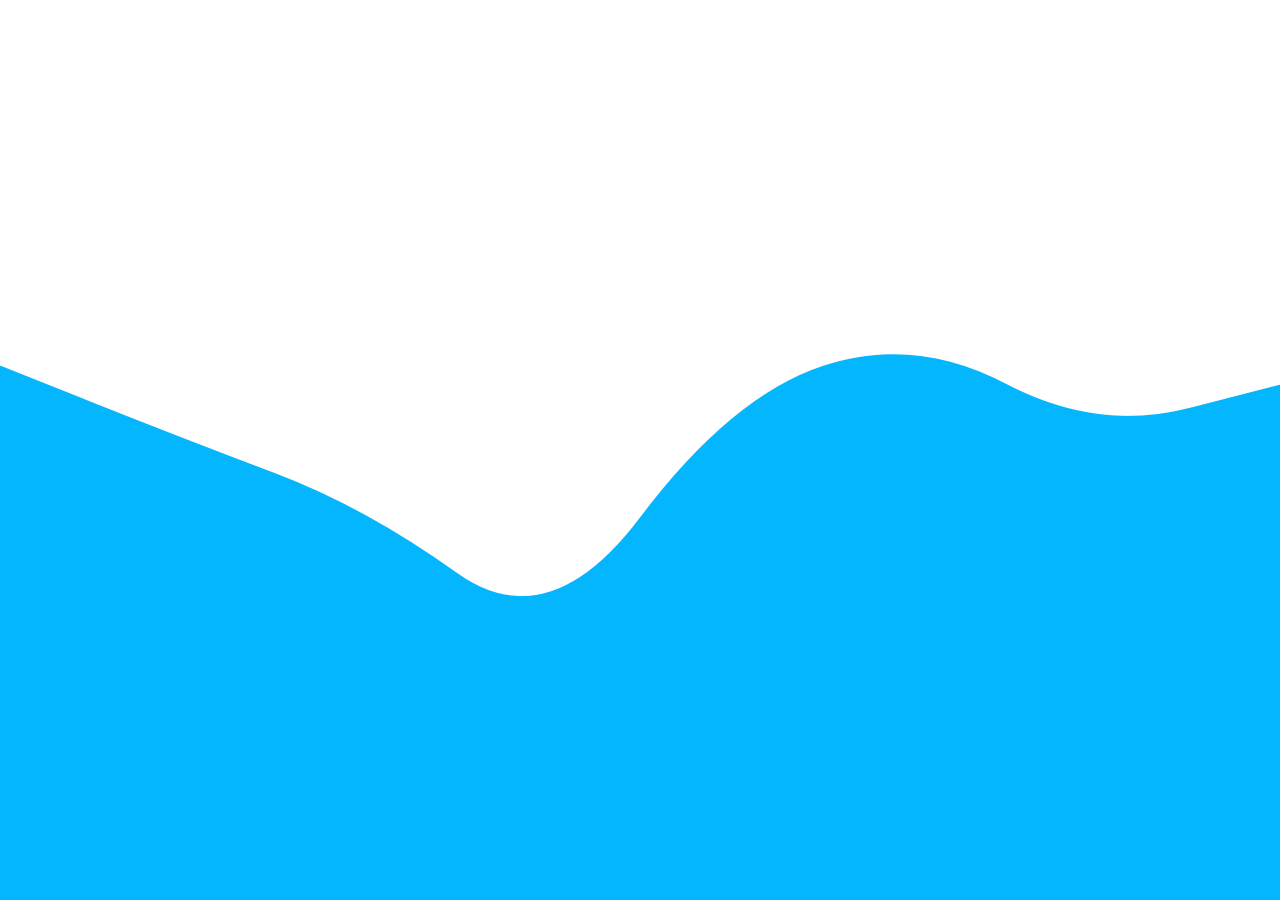
<file: 002/index.html>
<!DOCTYPE html>
<html lang="en">
  <head>
    <meta charset="UTF-8" />
    <meta name="viewport" content="width=device-width, initial-scale=1.0" />
    <title>Document</title>
    <link rel="stylesheet" href="style.css" />
  </head>
  <body></body>
  <script type="module" src="./app.js"></script>
</html>
</file>
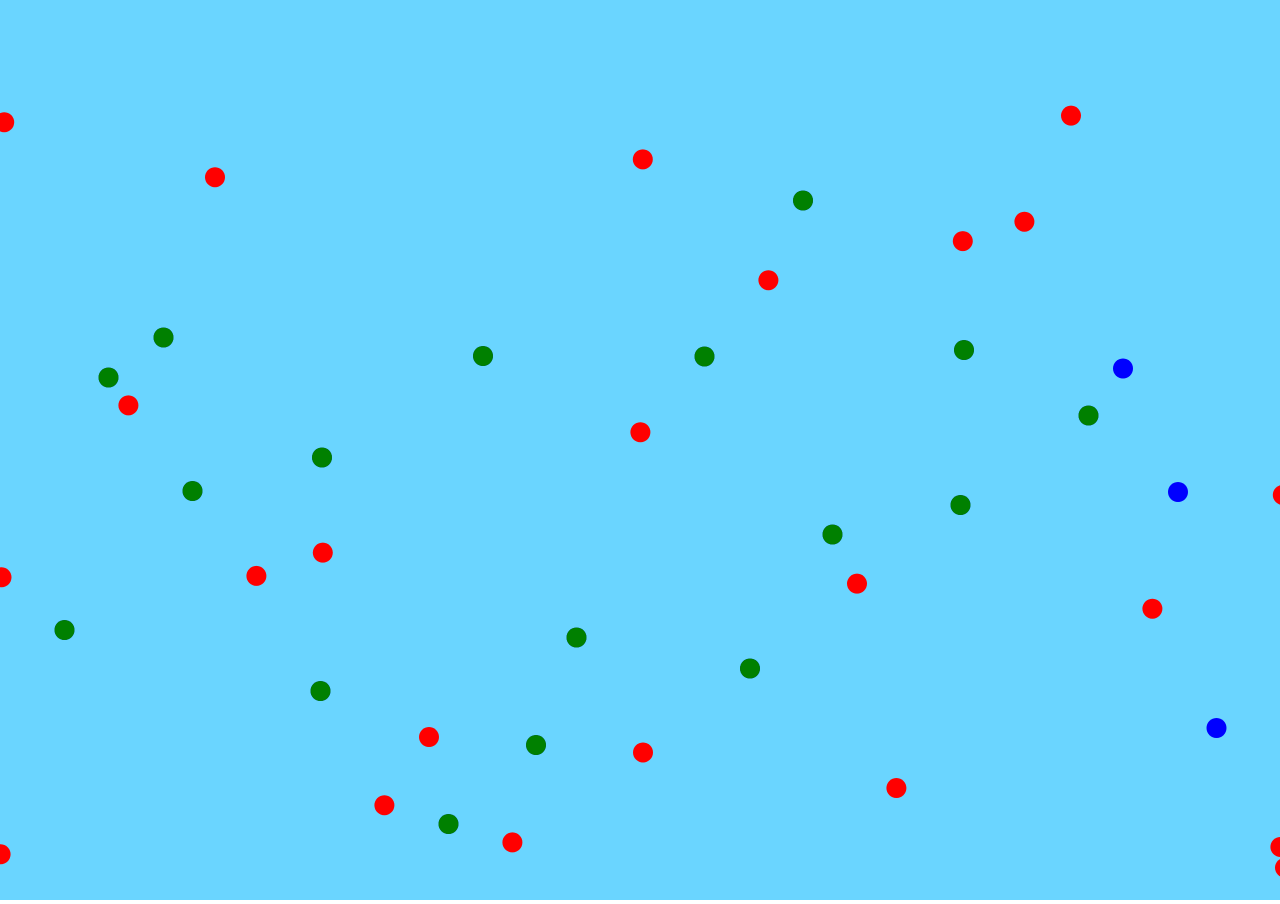
<file: 003/index.html>
<!DOCTYPE html>
<html lang="en">
  <head>
    <meta charset="UTF-8" />
    <meta name="viewport" content="width=device-width, initial-scale=1.0" />
    <link rel="stylesheet" href="styles.css" />
    <title>Document</title>
  </head>
  <body></body>
  <script type="module" src="app.js"></script>
</html>
</file>
<file: 002/style.css>
* {
  margin: 0;
  padding: 0;
  box-sizing: border-box;
}

html {
  width: 100%;
  height: 100%;
  overflow: hidden;
}

body {
  width: 100%;
  height: 100%;
}

canvas {
  width: 100%;
  height: 100%;
}
</file>
<file: 003/styles.css>
* {
  margin: 0;
  padding: 0;
  box-sizing: border-box;
}

html {
  width: 100%;
  height: 100%;
  overflow: hidden;
}

body {
  width: 100%;
  height: 100%;
}

canvas {
  width: 100%;
  height: 100%;
  background-color: #6ad5ff;
}
</file>
